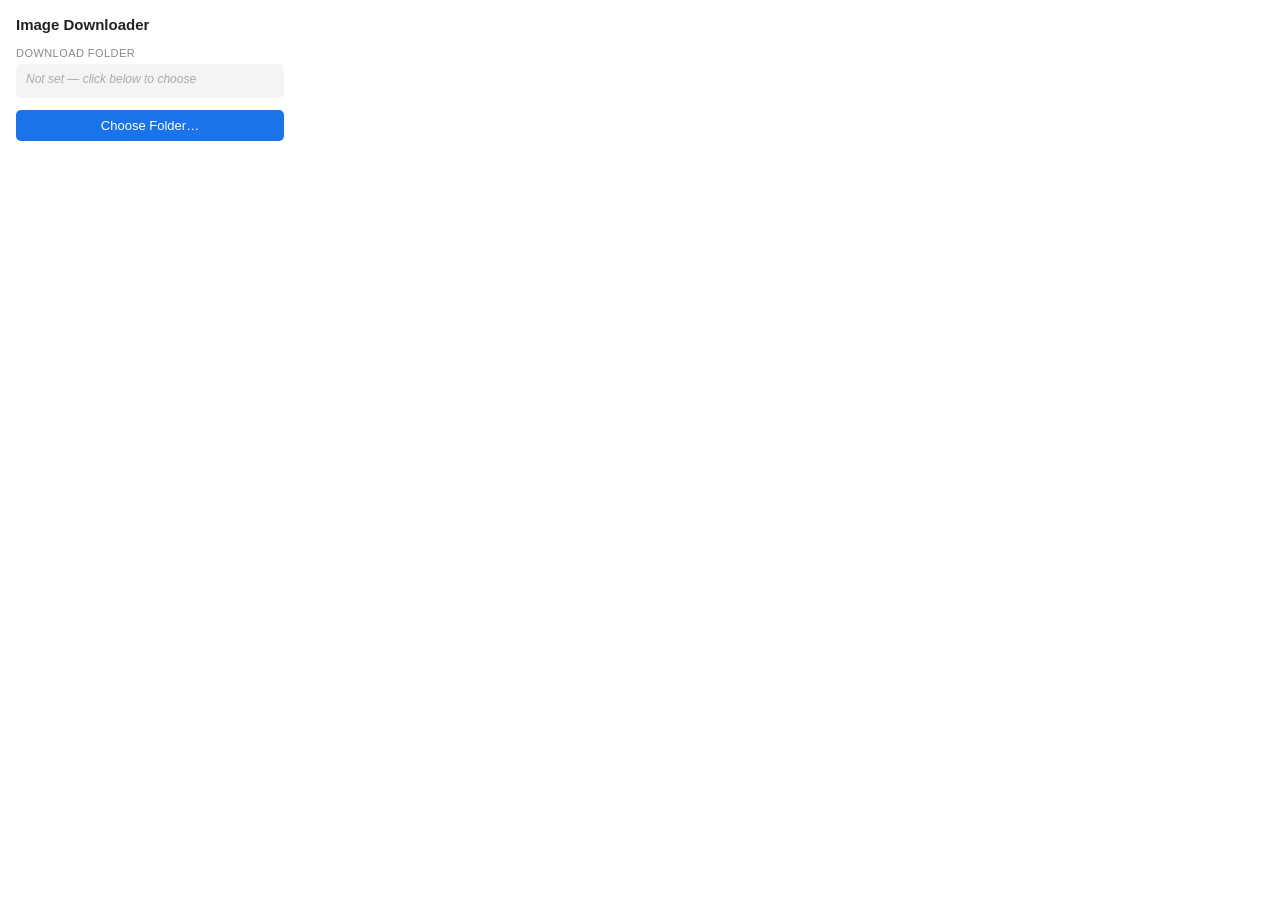
<file: chrome-extensions/chrome-image-downloader/popup.html>
<!DOCTYPE html>
<html>
<head>
  <meta charset="utf-8">
  <style>
    * { box-sizing: border-box; margin: 0; padding: 0; }
    body {
      width: 300px;
      padding: 16px;
      font-family: -apple-system, BlinkMacSystemFont, "Segoe UI", sans-serif;
      font-size: 13px;
      color: #222;
    }
    h3 { font-size: 15px; margin-bottom: 14px; }
    .label { font-size: 11px; color: #888; text-transform: uppercase; letter-spacing: 0.04em; margin-bottom: 5px; }
    .dir-path {
      font-size: 12px;
      font-family: monospace;
      word-break: break-all;
      padding: 8px 10px;
      background: #f4f4f4;
      border-radius: 5px;
      margin-bottom: 12px;
      min-height: 34px;
      color: #333;
    }
    .dir-path.unset { color: #aaa; font-style: italic; font-family: inherit; }
    button {
      width: 100%;
      padding: 8px 12px;
      background: #1a73e8;
      color: white;
      border: none;
      border-radius: 5px;
      font-size: 13px;
      cursor: pointer;
    }
    button:hover { background: #1558b0; }
    button:disabled { background: #aaa; cursor: default; }
    .status { margin-top: 10px; font-size: 12px; color: #c00; min-height: 16px; }
    .last-dl { margin-top: 10px; font-size: 11px; color: #555; word-break: break-all; border-top: 1px solid #eee; padding-top: 8px; }
    .last-dl.err { color: #c00; }
    .last-dl-label { font-size: 10px; color: #aaa; text-transform: uppercase; letter-spacing: 0.04em; margin-bottom: 3px; }
    .version { margin-top: 8px; font-size: 10px; color: #bbb; text-align: right; }
  </style>
</head>
<body>
  <h3>Image Downloader</h3>
  <div class="label">Download folder</div>
  <div class="dir-path unset" id="dirPath">Not set — click below to choose</div>
  <button id="changeBtn">Choose Folder…</button>
  <div class="status" id="status"></div>
  <div id="lastDlWrap" style="display:none">
    <div class="last-dl-label">Last download</div>
    <div class="last-dl" id="lastDl"></div>
  </div>
  <div class="version" id="version"></div>
  <script src="popup.js"></script>
</body>
</html>
</file>
